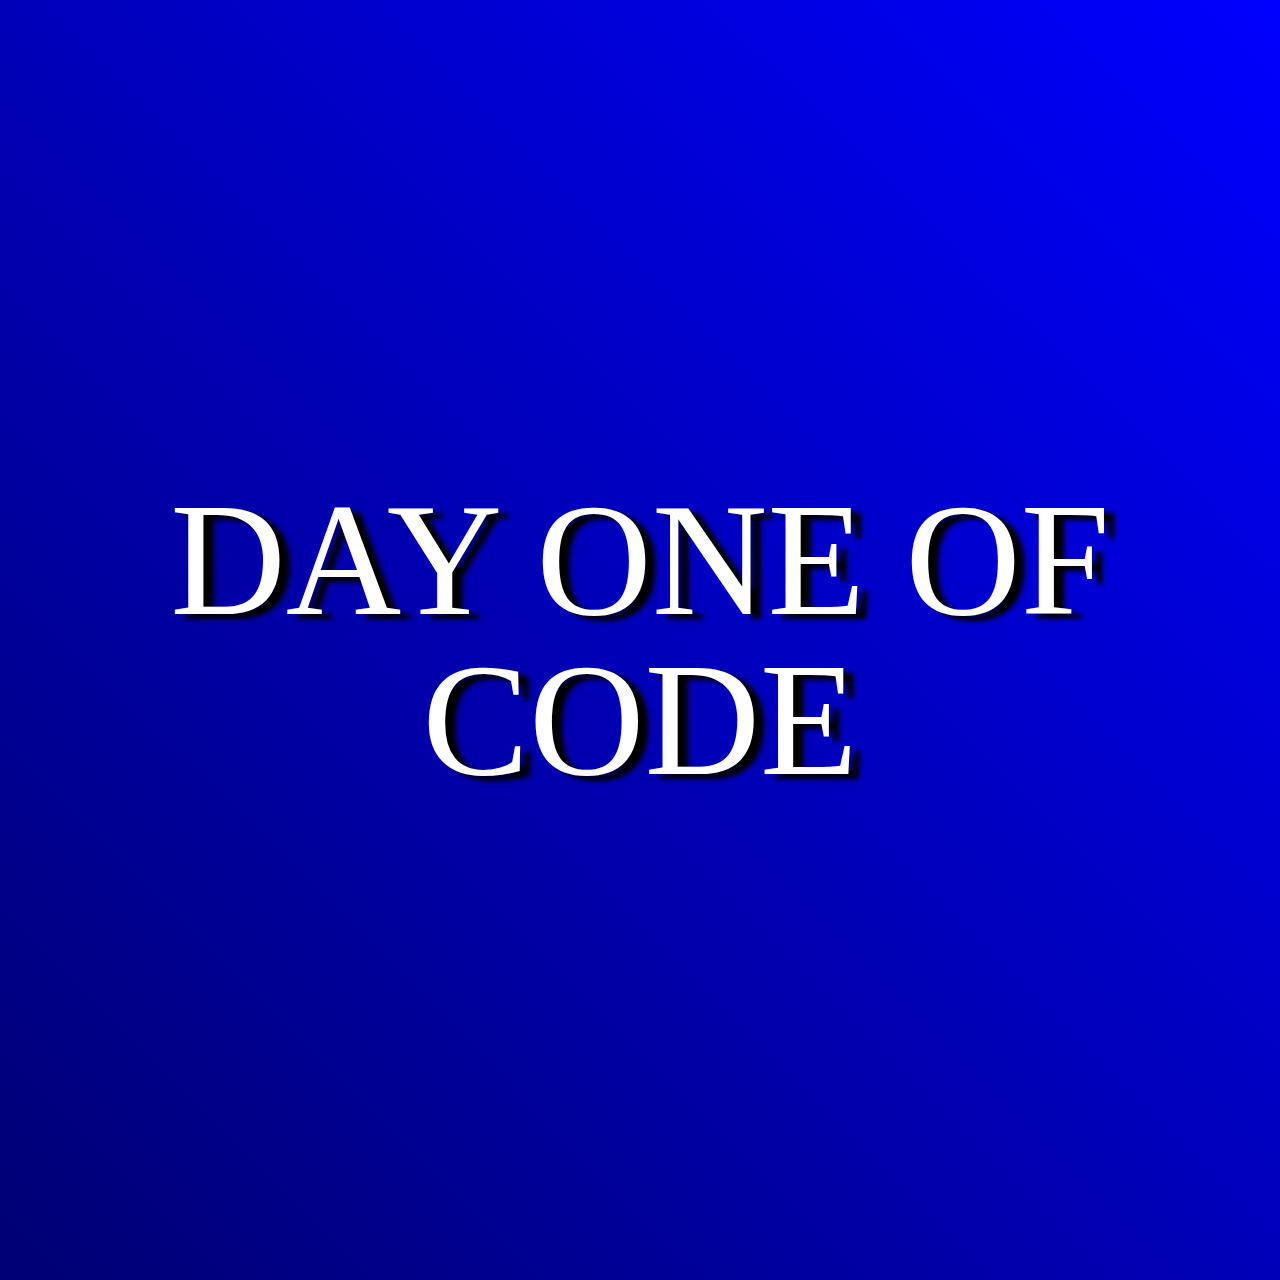
<file: day1/index.html>
<!DOCTYPE html>
<html lang="pt-br">
<head>
    <meta charset="UTF-8">
    <meta http-equiv="X-UA-Compatible" content="IE=edge">
    <meta name="viewport" content="width=device-width, initial-scale=1.0">
    <title>Day 1</title>
    <link rel="stylesheet" href="reset.css">
    <link rel="stylesheet" href="style.css">
</head>
<body>

    <div>
        <h1>DAY <strong>ONE</strong>  OF CODE</h1>
    </div>

    
    <script src="main.js"></script>
</body>
</html>
</file>
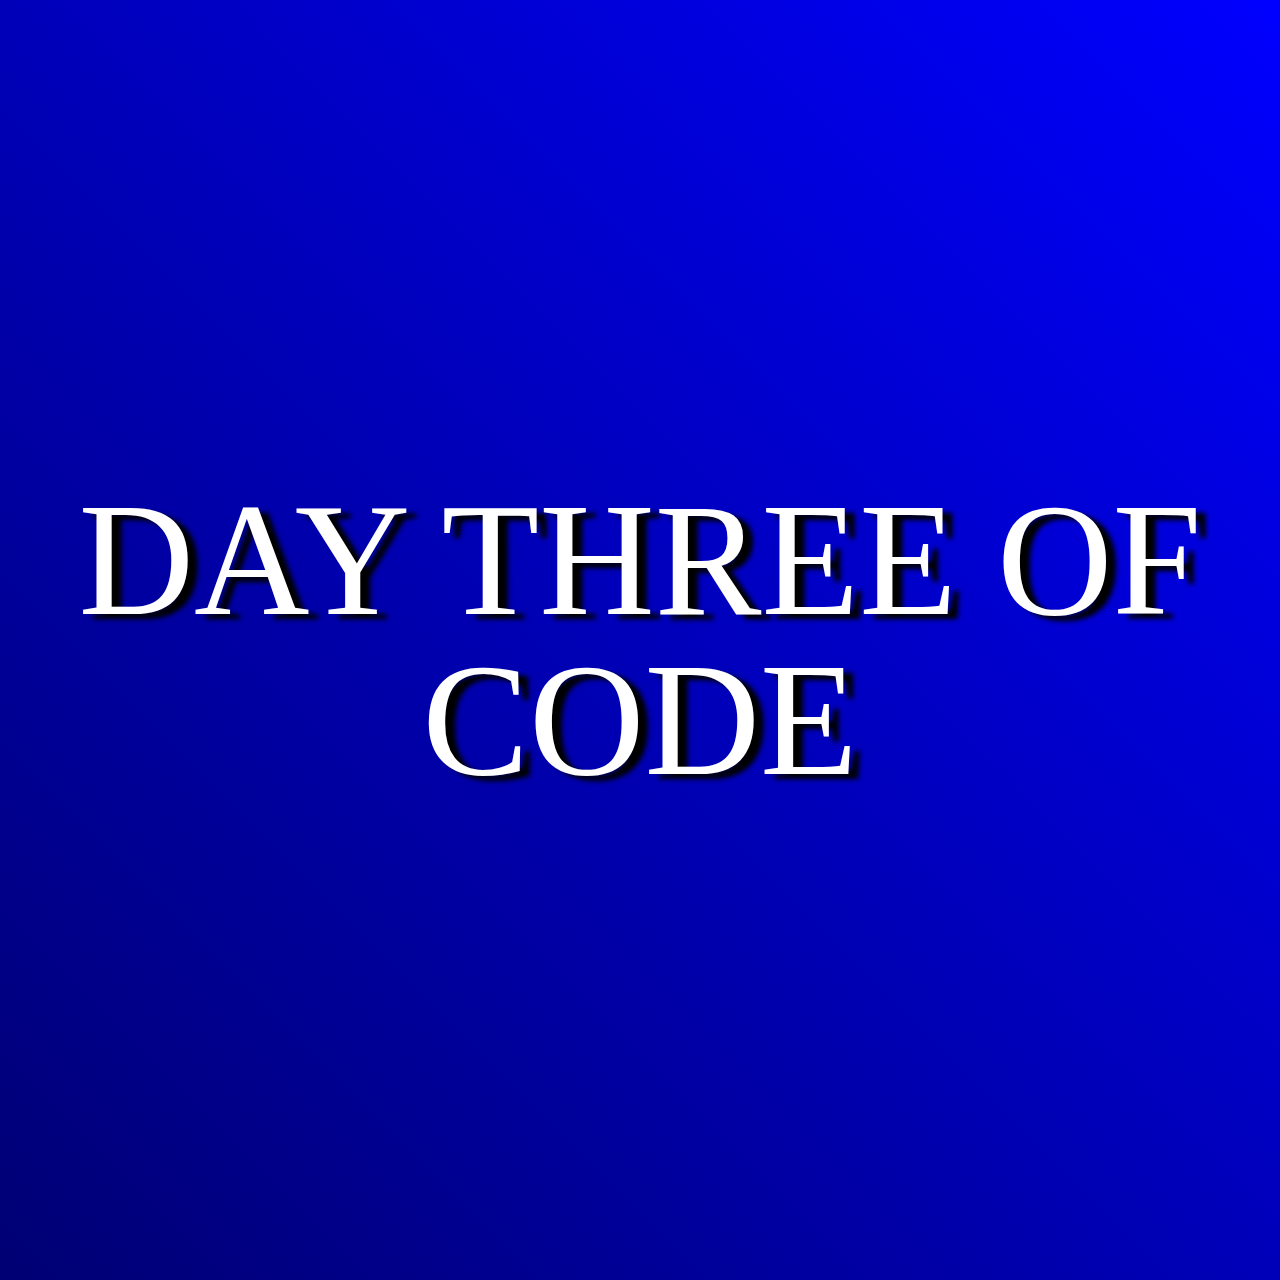
<file: day3/index.html>
<!DOCTYPE html>
<html lang="pt-br">
<head>
    <meta charset="UTF-8">
    <meta http-equiv="X-UA-Compatible" content="IE=edge">
    <meta name="viewport" content="width=device-width, initial-scale=1.0">
    <title>Day 3</title>
    <link rel="stylesheet" href="reset.css">
    <link rel="stylesheet" href="style.css">
</head>
<body>
    <script src="main.js"></script>
    <div>
        <h1>DAY <strong>THREE</strong>  OF CODE</h1>
    </div>
</body>
</html>
</file>
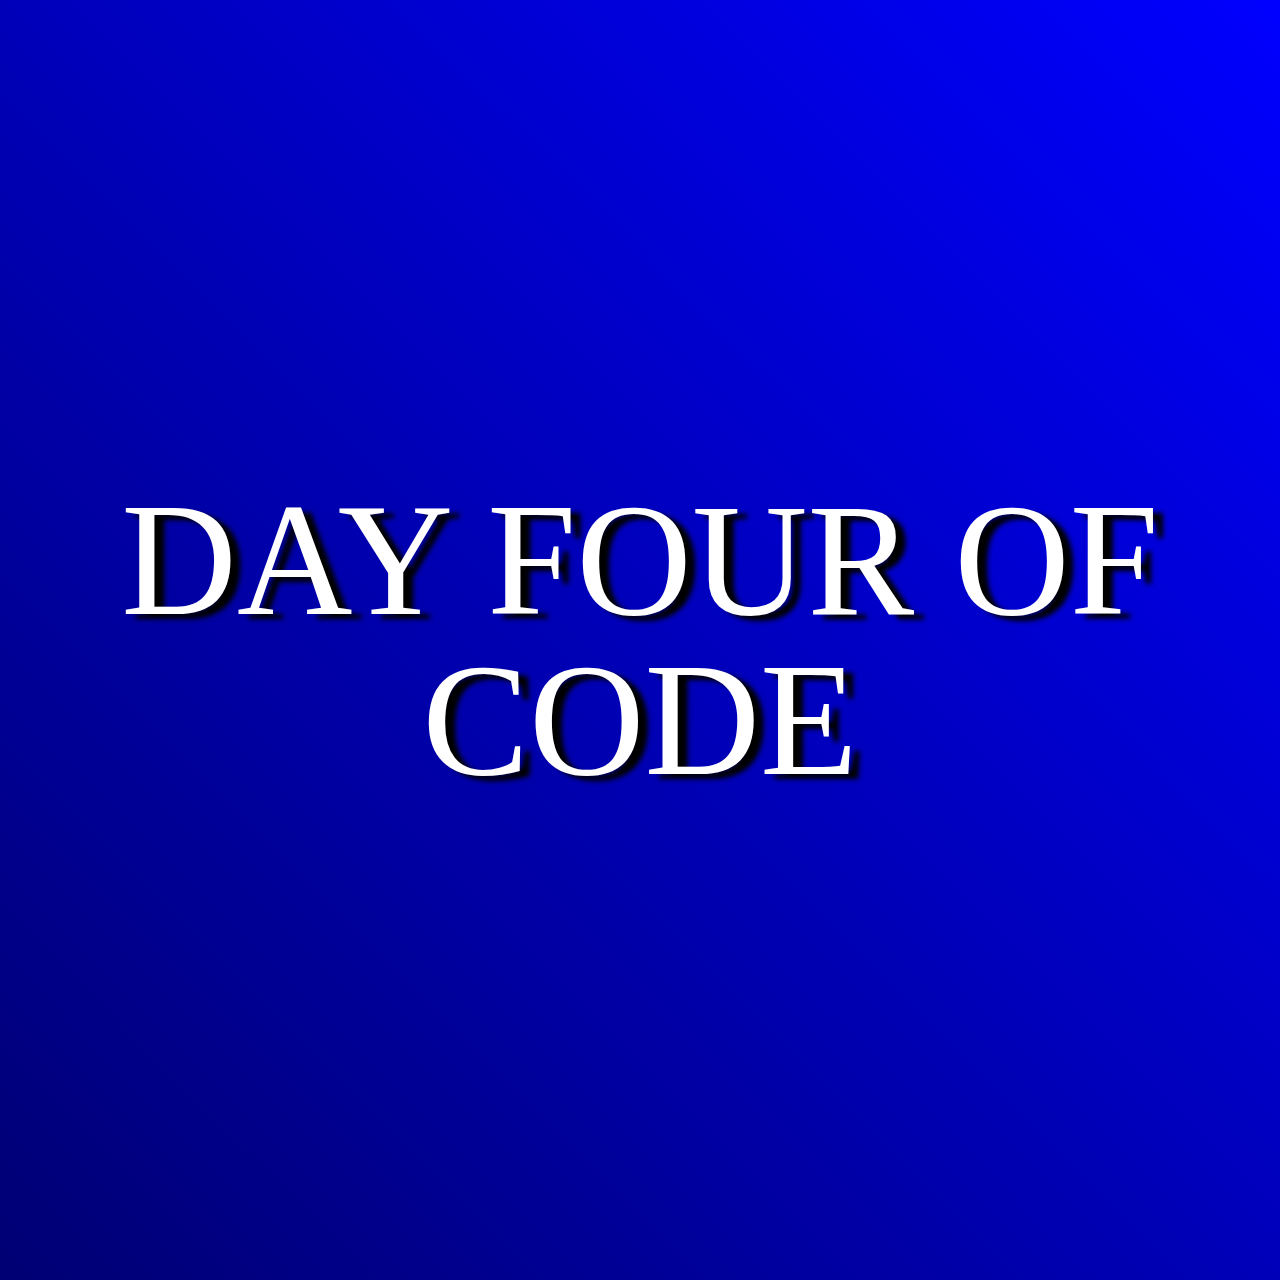
<file: day4/index.html>
<!DOCTYPE html>
<html lang="pt-br">
<head>
    <meta charset="UTF-8">
    <meta http-equiv="X-UA-Compatible" content="IE=edge">
    <meta name="viewport" content="width=device-width, initial-scale=1.0">
    <title>Day 4</title>
    <link rel="stylesheet" href="reset.css">
    <link rel="stylesheet" href="style.css">
</head>
<body>
    <script src="main.js"></script>
    <div>
        <h1>DAY <strong>FOUR</strong>  OF CODE</h1>
    </div>
</body>
</html>
</file>
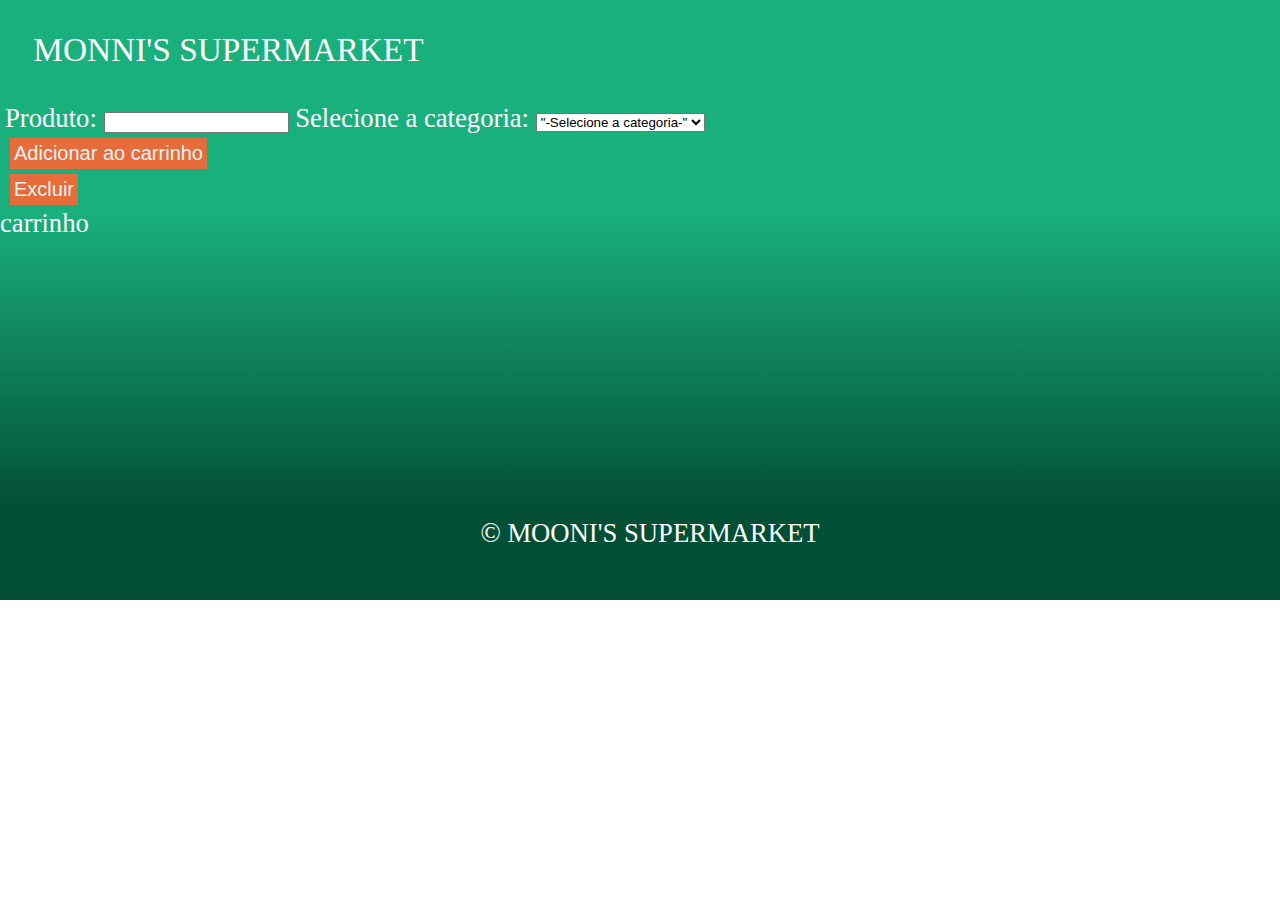
<file: day6/index.html>
<!DOCTYPE html>
<html lang="pt-br">

<head>
    <meta charset="UTF-8">
    <meta http-equiv="X-UA-Compatible" content="IE=edge">
    <meta name="viewport" content="width=device-width, initial-scale=1.0">
    <title>Day 6</title>
    <link rel="stylesheet" href="reset.css">
    <link rel="stylesheet" href="style.css">
</head>

<body>
    <header>
        <h1>MONNI'S SUPERMARKET</h1>
    
    </header>
    <main>
        <section>
            <label for="produto">Produto:</label>
            <input type="text" id="produto" required>

            <label for="categoria">Selecione a categoria:</label>
            <select name="categoria" id="categoria" required>
                <option value="0">"-Selecione a categoria-"</option>
                <option value="Vegetal">Vegetal</option>
                <option value="Fruta">Fruta</option>
                <option value="Verdura">Verdura</option>
                <option value="Tempero">Tempero</option>
                <option value="Outros">Outros</option>
            
            </select>
            <button class="botao" onclick="enviar()">Adicionar ao carrinho</button>
            <button class="botao" onclick="excluir()">Excluir</button>
        
        </section>
        <div> 
            <p>carrinho</p>
            <p id="produtosDoCarrinho"><br></p>
            <ul id="carrinho"></ul>
        </div>
    </main>
    <footer>
        &copy MOONI'S SUPERMARKET
    </footer>
    <script src="main.js"></script>
</body>

</html>
</file>
<file: day1/style.css>
div{
    text-align: center;
    font-size: 1000%;
    padding: 3em 0;
    position: relative;
}
div{

    background: linear-gradient(45deg, #000073, #0000FF);
}
h1{
    color: #CCCCCC;
    text-shadow: 10px 5px 5px #000000;
}
h1{
    transition: linear 2s ;
    color: #ffffff;
    
}
h1 strong:hover{
    color: red;
    transition: 2s;
}
</file>
<file: day3/style.css>
div{
    text-align: center;
    font-size: 1000%;
    padding: 3em 0;
    position: relative;
}
div{

    background: linear-gradient(45deg, #000073, #0000FF);
}
h1{
    color: #CCCCCC;
    text-shadow: 10px 5px 5px #000000;
}
h1{
    transition: linear 2s ;
    color: #ffffff;
    
}
h1 strong:hover{
    color: red;
    transition: 2s;
}
</file>
<file: day4/style.css>
div{
    text-align: center;
    font-size: 1000%;
    padding: 3em 0;
    position: relative;
}
div{

    background: linear-gradient(45deg, #000073, #0000FF);
}
h1{
    color: #CCCCCC;
    text-shadow: 10px 5px 5px #000000;
}
h1{
    transition: linear 2s ;
    color: #ffffff;
    
}
h1 strong:hover{
    color: red;
    transition: 2s;
}
</file>
<file: day6/style.css>
body{
    color: white;
    font-size: 20pt;
}
header{
    width: 100%;
    height: 100px;
    background-color: rgb(26, 176, 126);
    
}
header h1{
    display: absolute;
    text-align: left;
    padding: 0 0 10px;
    font-size: 25pt;
    padding: 1em;
}
section{
    height: 100px;
    display: block;
    padding: 5px;
    background: rgb(26, 176, 126);
}
div{
    height: 300px;
    background: linear-gradient(rgb(26, 176, 126),rgb(3, 79, 54));
}
.botao{
    width: auto;
    background: #e66c3b;
    border: none;
    color: #f5f2f2;
    font-size: 15pt;
    display: block;
    position: relative;
    margin: 5px;
    padding: 4px;
    text-align: center;
}
.botao:hover{
    background-color: #bc4c20;
}
.botao:active{
    border: solid;
    border-color: #ff3f3f;
}
footer{
    text-align: center;
    width: 100%;
    height: 70px;
    padding: 10px;
    color: white;
    background-color: rgb(3, 79, 54);
}
</file>
